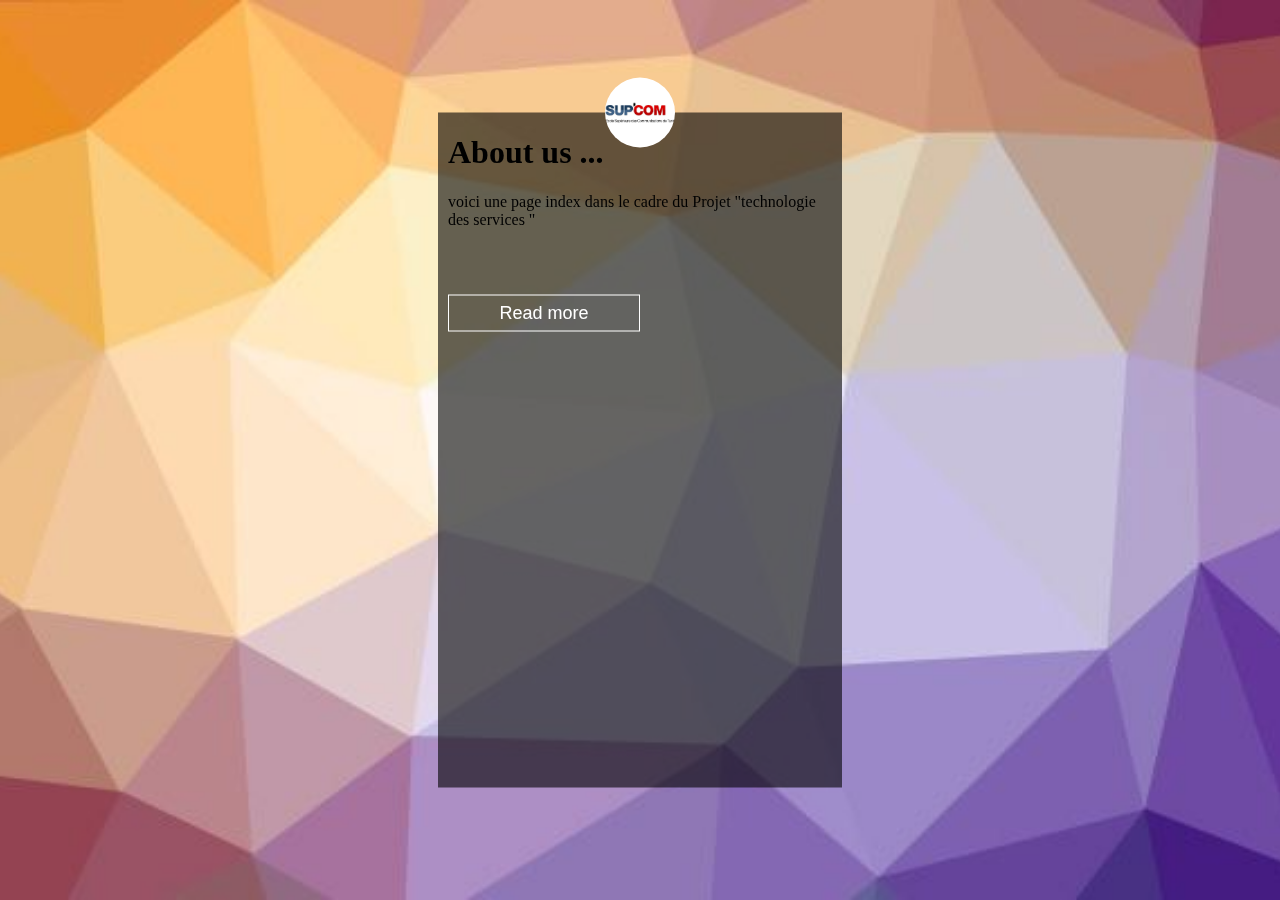
<file: index.html>
<html>
    <head>
        <title>
            About us
        </title>
        <link rel="stylesheet" href="index.css">

    </head>
    <body>
        <div class="container">
            <centre>
                <h1>About us ...</h1>
                <div class="img">

                </div>
                <p>
                    voici une page index dans le cadre du Projet "technologie des services "

                </p>
                <button class="btn"> Read more </button>
            </centre>

        </div>
    </body>
</html>
</file>
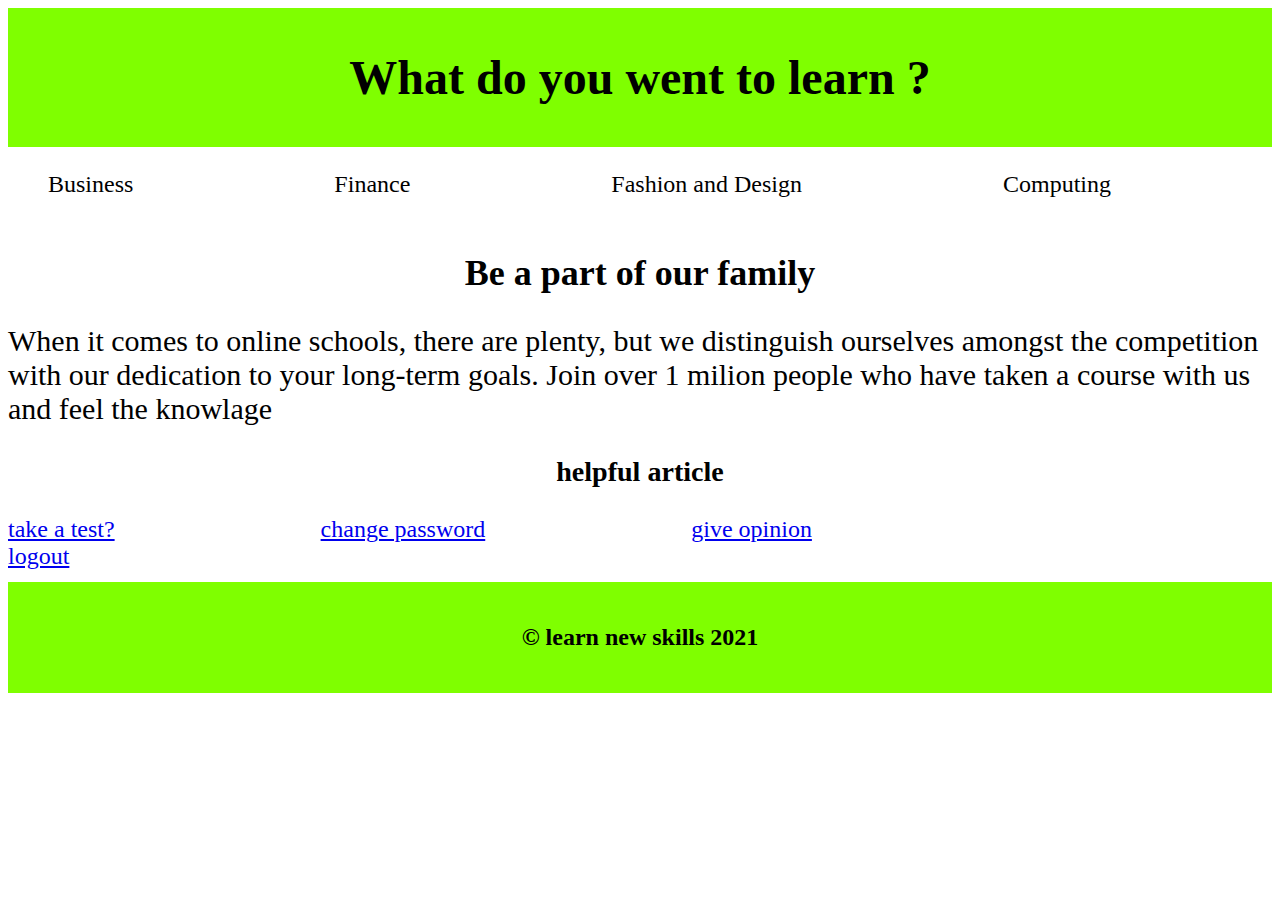
<file: exemple1.html>
<!DOCTYPE html>
<head> 
    <meta charset="utf-8">
    <title>Learn new skills !!</title>
    <link rel="stylesheet" type="text/css" href="exemple1.css">
</head>
<body>
    <header>
        <h1>What do you went to learn ?</h1>
    </header>
    <nav>
        <li>
            <ul>Business</ul>
            <ul>Finance</ul>
            <ul>Fashion and Design</ul>
            <ul>Computing</ul>
        </li>
    </nav>
    <section>
        <h2>Be a part of our family</h2>
        <p>
            When it comes to online schools, there are plenty, but  we distinguish
            ourselves amongst the competition with our dedication to your long-term
            goals. Join over 1 milion people who have taken a course with us and feel the knowlage 
        </p>
    </section>
    <section>
        <h3>helpful article </h3>
        <a href="#">take a test?</a>
        <a href="#">change password</a>
        <a href="#">give opinion</a>
        <a href="#">logout</a>

    </section>


    
    <footer>
        <h4>&copy learn new skills 2021</h4>
    </footer>
</body>
</file>
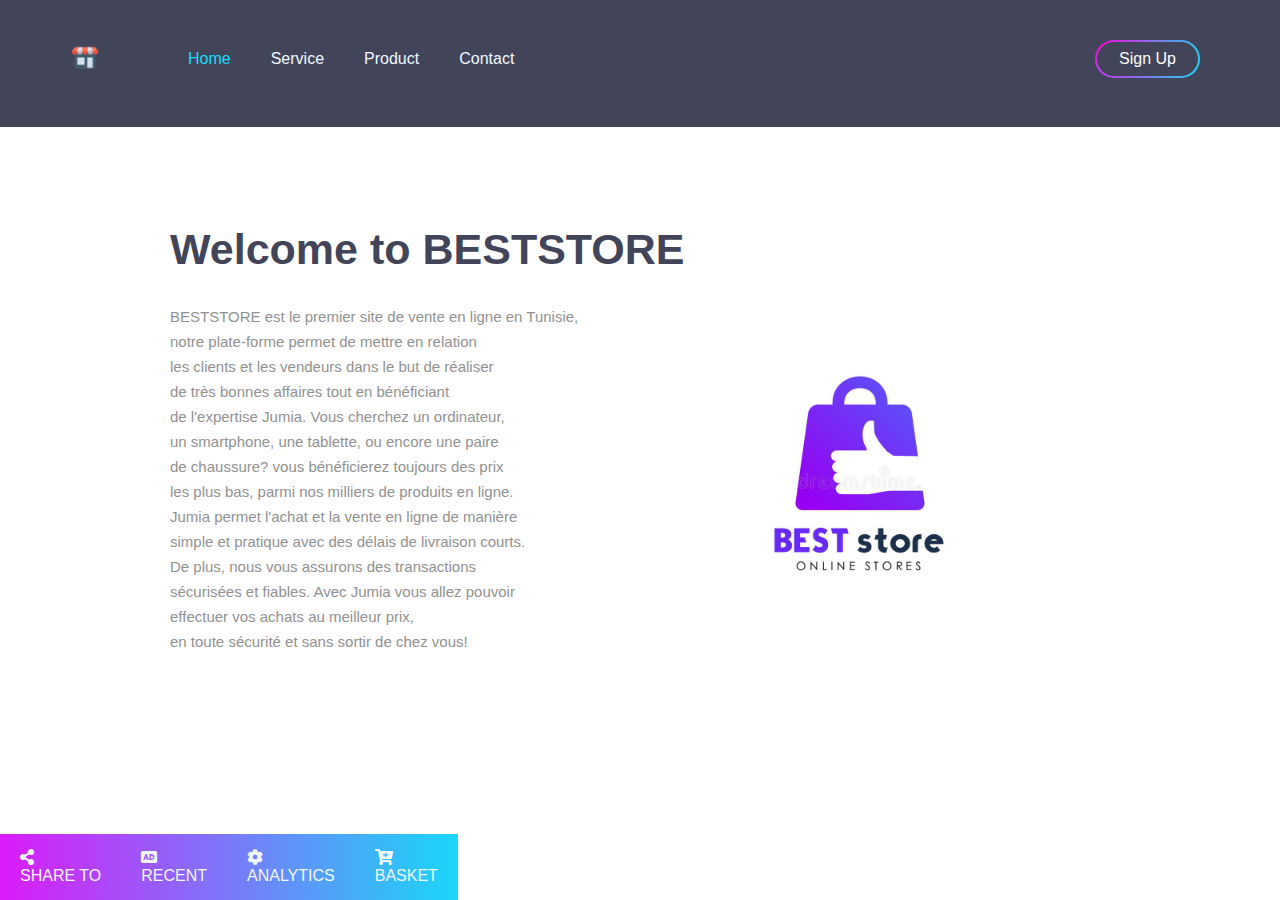
<file: file1.html>
<!DOCTYPE html>
<html lang="en-US" >

<head>
    <meta charset="UTF-8">
	<title>HTML / CSS Project </title>
	
	<!-- Main CSS file -->
	<link rel="stylesheet" href="file2.css" />
    <link rel="stylesheet" href="https://cdnjs.cloudflare.com/ajax/libs/font-awesome/5.15.3/css/all.min.css" />
	



</head>

<body>
    <div class="container">
        <div class="menu">
            <ul>
                <li class="logo"><img src="icon1.png"></li>
                <li class="active">Home</li>
                <li>Service</li>
                <li>Product</li>
                <li>Contact</li>
                <li><a href="#" class="signup-btn"><span>Sign Up</span></a></li>
            </ul>
        </div>
        <div class="banner">
            <div class="app-text">
                <h1>Welcome to BESTSTORE <br>
                
                </h1>
                <p>BESTSTORE est le premier site de vente en ligne en Tunisie,<br>
                 notre plate-forme permet de mettre en relation<br>
                les clients et les vendeurs dans le but de réaliser<br>
                de très bonnes affaires tout en bénéficiant<br>
                de l'expertise Jumia. Vous cherchez un ordinateur,<br>
                un smartphone, une tablette, ou encore une paire <br>
                de chaussure? vous bénéficierez toujours des prix <br>
                les plus bas, parmi nos milliers de produits en ligne.<br>
                Jumia permet l'achat et la vente en ligne de manière<br>
                simple et pratique avec des délais de livraison courts.<br>
                De plus, nous vous assurons des transactions <br>
                sécurisées et fiables. Avec Jumia vous allez pouvoir<br>
                effectuer vos achats au meilleur prix,<br>
                 en toute sécurité et sans sortir de chez vous!
                </p>
            </div>
            <div class="app-image">
                <img src="store.jpg">
            </div>
        </div>
        <div class="quick-links">
            <ul>
                <li><i class="fa fa-share-alt"></i><p>SHARE TO </p></li>
                <li><i class="fa fa-audio-description"></i><p>RECENT</p></li>
                <li><i class="fa fa-cog"></i><p>ANALYTICS </p></li>
                <li><i class="fa fa-cart-plus"></i><p>BASKET </p></li>
            </ul>

        </div>
    </div>
</body>
</html>
</file>
<file: index.css>
body{
    margin: 0;
    padding: 0;
    font-family: Century Gothic ;
    background: url(backround.jpg)no-repeat;
    background-size: cover;
    background-position: center;
}
.container{
    height: 75vh;
    width: 30%;
    background: rgba(0, 0, 0, .6);
    position:fixed;
    top: 50%;
    left: 50%;
    transform: translate(-50%,-50%);
    padding: 0% 10px;
}
.img{
    height: 70px;
    width: 70px;
    background:url("supcom.png")no-repeat;
    background-size: cover;
    background-position: center;
    border-radius: 50px;
    position: absolute;
    top: 0%;
    left: 50%;
    transform: translate(-50%,-50%);
}
.h1{
    color:silver;
    margin-top: 10px;
    padding: c;
}
.btn{
    background: no-repeat;
    outline: none;
    border: 1px solid white;
    color: white;
    width: 50%;
    padding: 7px 15px;
    font-size: large;
    cursor:pointer;
    transition: 0.3s ease;
    margin-top: 50px;
}
.btn:hover{
    background: white;
    color: black;
}
</file>
<file: exemple1.css>
body {
    font-family:'Times New Roman', Times, serif;
    font-size: x-large;
    color: black;
}
header{
    background-color: chartreuse;
    padding: 10px;
    text-align: center;

}
footer{
    background-color:chartreuse;
    text-align:center;
    padding:10px;
    margin-top:12px;
}
li ul  {
    display: inline-block;
    margin-right: 155px;
}
h2 ,h3  {
    text-align: center;
}

a {
    display: inline-block;
    margin-right: 200px;

}
p{
    font-size: 30px;
}
</file>
<file: file2.css>
*{

    margin: 0;
    padding: 0;
    font-family: sans-serif;
}
.container{
    width: 100%;
    height: 100%;
    background: #42455a;
}

.menu ul{
    display: inline-flex;
    margin: 50px;

}
.menu ul li{
    list-style: none;
    color: aliceblue;
    cursor: pointer;
    margin: 0 20px;
    
}
.logo img{
    width: 30px;
    margin-top: -7px ;
    margin-right: 48px;

}
.active{
    color: #19dafa !important;
}

.signup-btn{
    top: 40px;
    right: 80px;
    position: absolute;
    text-decoration: none;
    color: #fff;
    border: 2px solid transparent;
    border-radius: 20px;
    background-image: linear-gradient(#42455a, #42455a),
    radial-gradient(circle at top left,#fd00da, #19d7f8) ;
    background-origin: border-box;
    background-clip:content-box,border-box ;


}
.signup-btn span{
    display: block;
    padding: 8px 22px;

}
.banner{
    
    width: 50%;
    height: 70%;
    top:25%;
    left: 130px;
    position:absolute;
    color: #42455a;
}
.app-text{
    width: 50%;
    float: left;
}
.app-text h1{
    font-size: 43px;
    width: 640px;
    position: relative;
    margin-left: 40px;
}
.app-text p{
    width: 650px;
    font-size: 15px;
    margin: 30px 0 30px 40px;
    line-height:25px ;
    color: #919191;
}
.app-image{
    width: 50%;
    float: right;
}
.app-image img{
    width: 100%;
    margin-top: -10px;
    padding-top: 100px;
    padding-left:250px ;
}
.quick-links{
    left: 0;
    bottom: 0;
    position: absolute;
    background:linear-gradient(to right, #db1bf9,#19d7f8) ;

}

.quick-links ul{
    margin-top: 20px;
    display: inline-flex;
    margin: 15px auto;

}
.quick-links ul li{
    list-style: none;
    color: aliceblue;
    cursor: pointer;
    margin: 0 20px;

}
</file>
